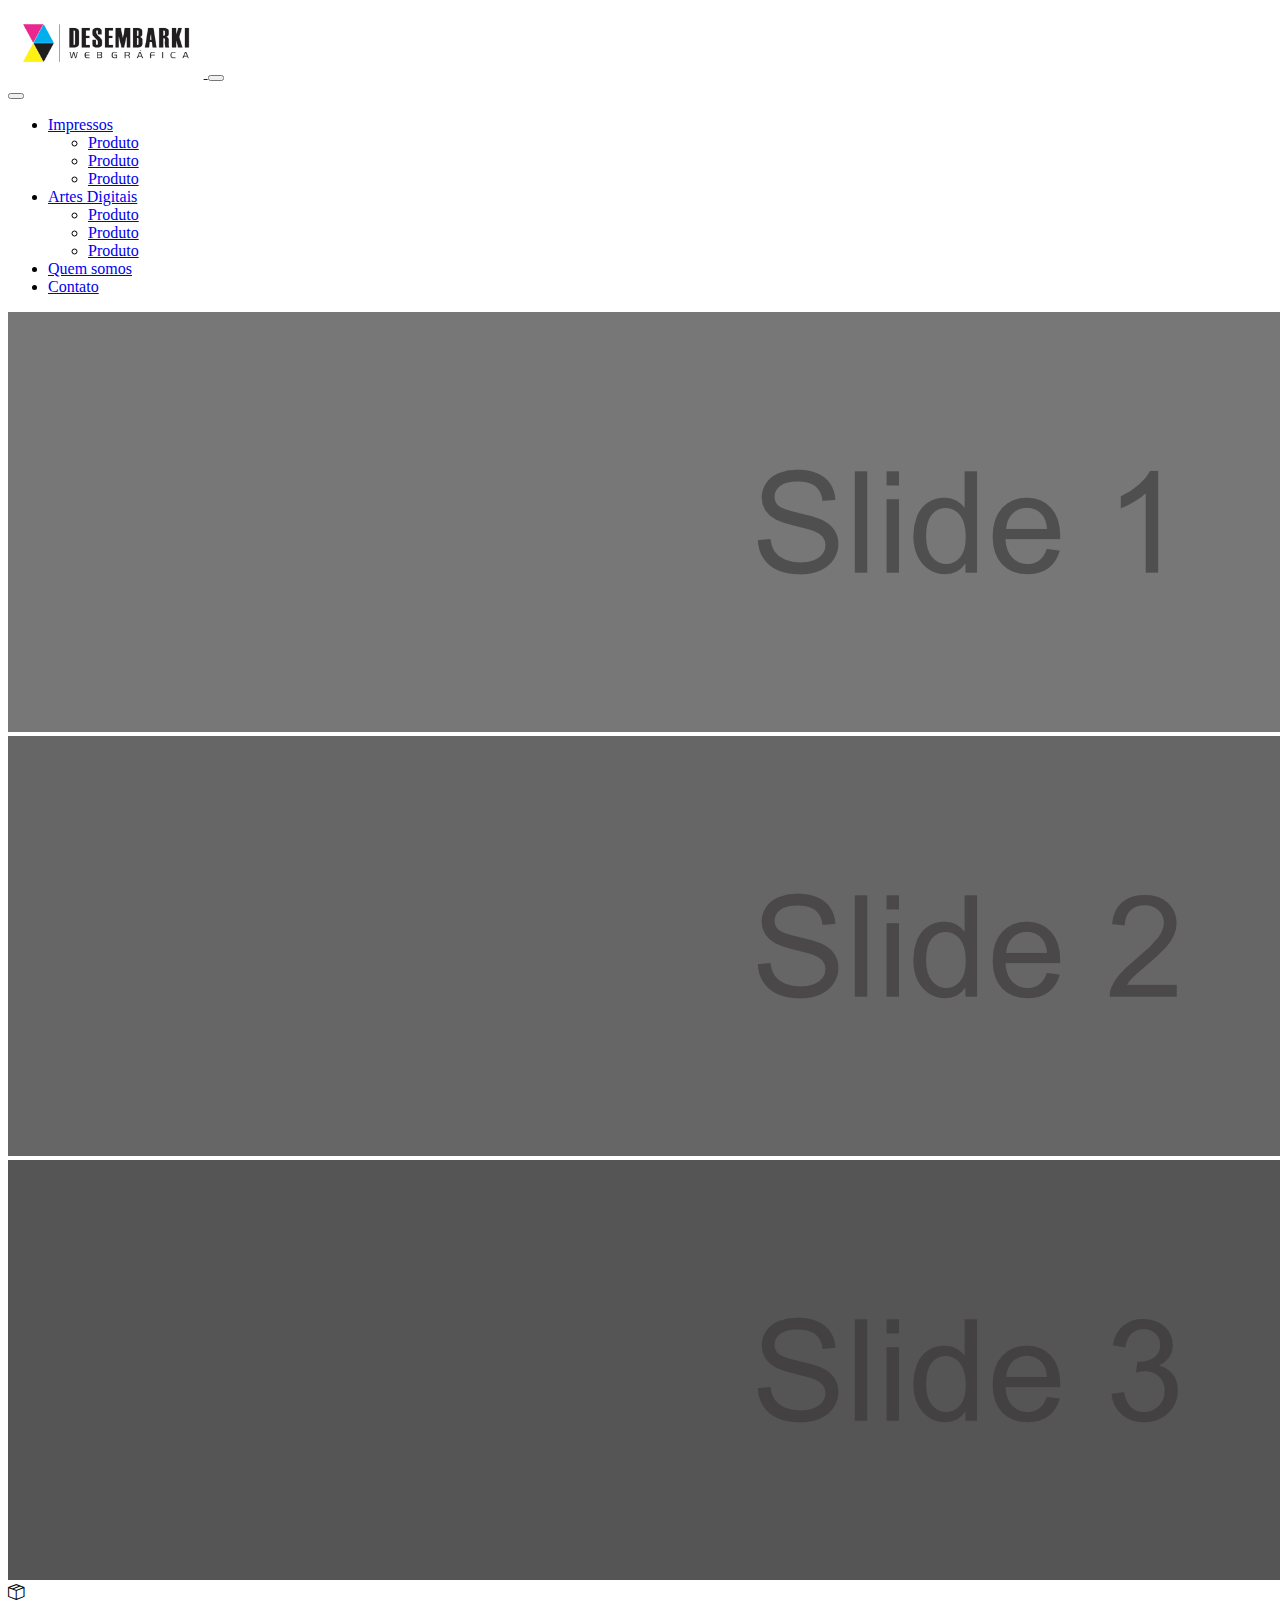
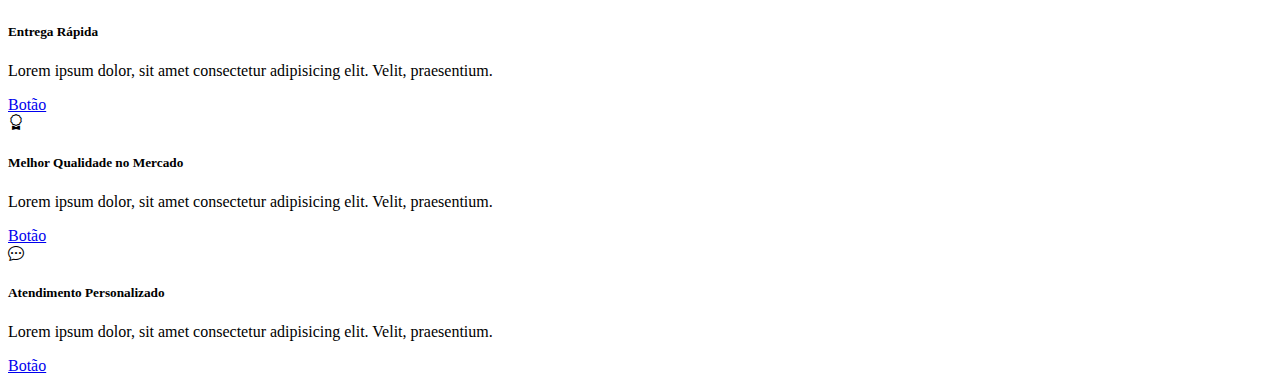
<file: index.html>
<!doctype html>
<html lang="pt-br">

<head>
        <title>Desembarki</title>
        <meta charset="utf-8">
        <meta name="viewport" content="width=device-width, initial-scale=1, shrink-to-fit=no">

        <!-- Bootstrap CSS v5.2.1 -->
        <link rel="stylesheet" type="text/css" href="style.css" />
        <link rel="stylesheet" href="https://cdn.jsdelivr.net/npm/bootstrap-icons@1.3.0/font/bootstrap-icons.css">
        <link href="https://cdn.jsdelivr.net/npm/bootstrap@5.3.2/dist/css/bootstrap.min.css" rel="stylesheet"
        integrity="sha384-T3c6CoIi6uLrA9TneNEoa7RxnatzjcDSCmG1MXxSR1GAsXEV/Dwwykc2MPK8M2HN" crossorigin="anonymous">

</head>

<body>
        <header>
                <nav class="navbar navbar-expand-lg bg-body-tertiary shadow">
                        <div class="container">
                                <a class="navbar-brand p-0" href="index.html">
                                        <img src="photos/logo.png" class="navbar-brand-img" alt="..." height="70">
                                </a>
                                <button class="navbar-toggler" type="button" data-bs-toggle="collapse" data-bs-target="#navbarCollapse" aria-controls="navbarCollapse" aria-expanded="false" aria-label="Toggle navigation">
                                        <span class="navbar-toggler-icon"></span>
                                </button>
                                <div class="collapse navbar-collapse" id="navbar-collapse">
                                        <button class="navbar-toggler" type="button" data-bs-toggle="collapse" data-bs-target="#navbarCollapse" aria-controls="navbarCollapse" aria-expanded="false" aria-label="Toggle navigation">
                                                <i class="fe fe-x"></i>
                                        </button>
                                        <ul class="navbar-nav ms-auto">
                                                <li class="nav-item dropdown">
                                                        <a class="fs-5 nav-link dropdown-toggle" id="navbarLandings" data-bs-toggle="dropdown" href="#" aria-haspopup="true" aria-expanded="false">
                                                                Impressos
                                                        </a>
                                                        <ul class="dropdown-menu">
                                                                <li><a class="dropdown-item" href="#">Produto</a></li>
                                                                <li><a class="dropdown-item" href="#">Produto</a></li>
                                                                <li><a class="dropdown-item" href="#">Produto</a></li>
                                                        </ul>
                                                </li>
                                                <li class="nav-item dropdown">
                                                        <a class="fs-5 nav-link dropdown-toggle" id="navbarLandings" data-bs-toggle="dropdown" href="#" aria-haspopup="true" aria-expanded="false">
                                                                Artes Digitais
                                                        </a>
                                                        <ul class="dropdown-menu">
                                                                <li><a class="dropdown-item" href="#">Produto</a></li>
                                                                <li><a class="dropdown-item" href="#">Produto</a></li>
                                                                <li><a class="dropdown-item" href="#">Produto</a></li>
                                                        </ul>
                                                </li>
                                                <li class="nav-item">
                                                        <a class="fs-5 nav-link" id="navbarLandings" href="#" aria-haspopup="true" aria-expanded="false">
                                                                Quem somos
                                                        </a>
                                                </li>
                                                <li class="nav-item">
                                                        <a class="fs-5 nav-link" id="navbarLandings" href="#" aria-haspopup="true" aria-expanded="false">
                                                                Contato
                                                        </a>
                                                </li>
                                        </ul>
                                </div>
                        </div>
                </nav>
        </header>
                <main>
                        <div id="carouselExampleSlidesOnly" class="carousel slide" data-bs-ride="carousel">
                                <div class="carousel-inner h-1">
                                        <div class="carousel-item active">
                                                <img src="photos/slide1.png" class="d-block h-1 w-100" alt="...">
                                        </div>
                                        <div class="carousel-item">
                                                <img src="photos/slide2.png" class="d-block w-100" alt="...">
                                        </div>
                                        <div class="carousel-item">
                                                <img src="photos/slide3.png" class="d-block w-100" alt="...">
                                        </div>
                                </div>
                        </div>

                        <!-- Cards -->
                        <div class="container">
                                <div class="row my-5">
                                        <div class="col-4">
                                                <div class="card border-0">
                                                        <i class="bi-box-seam ms-3 xl fs-1"></i>
                                                        <div class="card-body">
                                                                <h5 class="card-title">Entrega Rápida</h5>
                                                                <p class="card-text">Lorem ipsum dolor, sit amet consectetur adipisicing elit. Velit, praesentium.</p>
                                                                <a href="#" class="btn btn-outline-primary">Botão</a>
                                                        </div>
                                                </div>
                                        </div>
                                        <div class="col-4">
                                                <div class="card border-0">
                                                        <i class="bi-award ms-3 xl fs-1"></i>
                                                        <div class="card-body">
                                                                <h5 class="card-title ">Melhor Qualidade no Mercado</h5>
                                                                <p class="card-text">Lorem ipsum dolor, sit amet consectetur adipisicing elit. Velit, praesentium.</p>
                                                                <a href="#" class="btn btn-outline-primary">Botão</a>
                                                        </div>
                                                </div>
                                        </div>
                                        <div class="col-4">
                                                <div class="card border-0">
                                                        <i class="bi-chat-dots ms-3 xl fs-1"></i>
                                                        <div class="card-body">
                                                                <h5 class="card-title">Atendimento Personalizado</h5>
                                                                <p class="card-text">Lorem ipsum dolor, sit amet consectetur adipisicing elit. Velit, praesentium.</p>
                                                                <a href="#" class="btn btn-outline-primary">Botão</a>
                                                        </div>
                                                </div>
                                        </div>
                                </div>
                        </div>

                        
                </main>
        <footer>
        <!-- place footer here -->
        </footer>
        <!-- Bootstrap JavaScript Libraries -->
        <script src="https://cdn.jsdelivr.net/npm/@popperjs/core@2.11.8/dist/umd/popper.min.js"
        integrity="sha384-I7E8VVD/ismYTF4hNIPjVp/Zjvgyol6VFvRkX/vR+Vc4jQkC+hVqc2pM8ODewa9r" crossorigin="anonymous">
        </script>

        <script src="https://cdn.jsdelivr.net/npm/bootstrap@5.3.2/dist/js/bootstrap.min.js"
        integrity="sha384-BBtl+eGJRgqQAUMxJ7pMwbEyER4l1g+O15P+16Ep7Q9Q+zqX6gSbd85u4mG4QzX+" crossorigin="anonymous">
        </script>
</body>

</html>
</file>
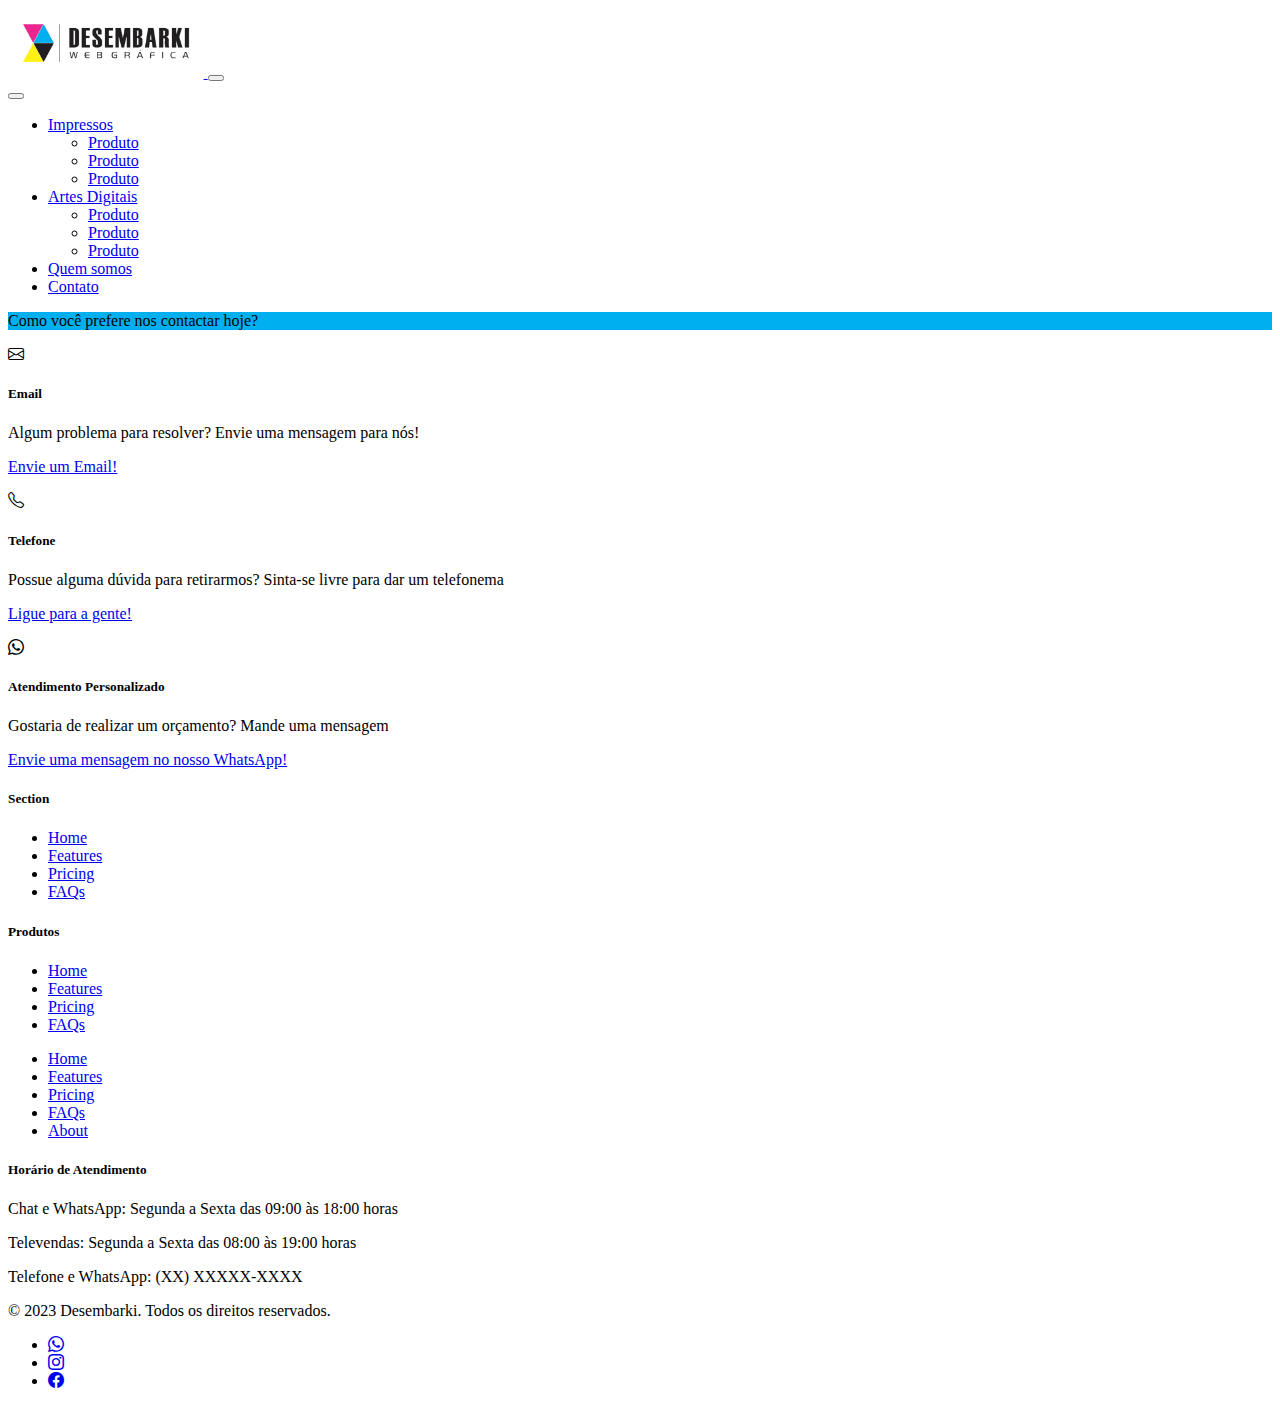
<file: pagina-contato.html>
<!doctype html>
<html lang="pt-br">

<head>
        <title>Desembarki</title>
        <meta charset="utf-8">
        <meta name="viewport" content="width=device-width, initial-scale=1, shrink-to-fit=no">

        <!-- Bootstrap CSS v5.2.1 -->
        <link rel="stylesheet" type="text/css" href="style.css" />
        <link rel="stylesheet" href="https://cdn.jsdelivr.net/npm/bootstrap-icons@1.3.0/font/bootstrap-icons.css">
        <link href="https://cdn.jsdelivr.net/npm/bootstrap@5.3.2/dist/css/bootstrap.min.css" rel="stylesheet"
        integrity="sha384-T3c6CoIi6uLrA9TneNEoa7RxnatzjcDSCmG1MXxSR1GAsXEV/Dwwykc2MPK8M2HN" crossorigin="anonymous">

</head>

<body>
        <header>
                <nav class="navbar navbar-expand-lg bg-body-tertiary">
                        <div class="container">
                                <a class="navbar-brand p-0" href="index.html">
                                        <img src="photos/logo.png" class="navbar-brand-img" alt="..." height="70">
                                </a>
                                <button class="navbar-toggler" type="button" data-bs-toggle="collapse" data-bs-target="#navbarCollapse" aria-controls="navbarCollapse" aria-expanded="false" aria-label="Toggle navigation">
                                        <span class="navbar-toggler-icon"></span>
                                </button>
                                <div class="collapse navbar-collapse" id="navbar-collapse">
                                        <button class="navbar-toggler" type="button" data-bs-toggle="collapse" data-bs-target="#navbarCollapse" aria-controls="navbarCollapse" aria-expanded="false" aria-label="Toggle navigation">
                                                <i class="fe fe-x"></i>
                                        </button>
                                        <ul class="navbar-nav ms-auto">
                                                <li class="nav-item dropdown">
                                                        <a class="fs-5 nav-link dropdown-toggle" id="navbarLandings" data-bs-toggle="dropdown" href="#" aria-haspopup="true" aria-expanded="false">
                                                                Impressos
                                                        </a>
                                                        <ul class="dropdown-menu">
                                                                <li><a class="dropdown-item" href="#">Produto</a></li>
                                                                <li><a class="dropdown-item" href="#">Produto</a></li>
                                                                <li><a class="dropdown-item" href="#">Produto</a></li>
                                                        </ul>
                                                </li>
                                                <li class="nav-item dropdown">
                                                        <a class="fs-5 nav-link dropdown-toggle" id="navbarLandings" data-bs-toggle="dropdown" href="#" aria-haspopup="true" aria-expanded="false">
                                                                Artes Digitais
                                                        </a>
                                                        <ul class="dropdown-menu">
                                                                <li><a class="dropdown-item" href="#">Produto</a></li>
                                                                <li><a class="dropdown-item" href="#">Produto</a></li>
                                                                <li><a class="dropdown-item" href="#">Produto</a></li>
                                                        </ul>
                                                </li>
                                                <li class="nav-item">
                                                        <a class="fs-5 nav-link" id="navbarLandings" href="#" aria-haspopup="true" aria-expanded="false">
                                                                Quem somos
                                                        </a>
                                                </li>
                                                <li class="nav-item">
                                                        <a class="fs-5 nav-link" id="navbarLandings" href="#" aria-haspopup="true" aria-expanded="false">
                                                                Contato
                                                        </a>
                                                </li>
                                        </ul>
                                </div>
                        </div>
                </nav>
        </header>

        <main>
                <div style="background-color: #00AFF0;">
                        <p id="text-main" class="fs-1 fw-bold text-center">Como você prefere nos contactar hoje?</p>
                </div>
                <div class="container">
                        <div class="row my-5">
                                <div class="col-4">
                                        <div class="card border-0">
                                                <i class="bi-envelope ms-3 xl fs-1"></i>
                                                <div class="card-body">
                                                        <h5 class="card-title">Email</h5>
                                                        <p class="text-muted">Algum problema para resolver? Envie uma mensagem para nós!</p>
                                                        <a href="mailto:cdesembarki@gmail.com" target="_blank"><p class="card-text fw-bold">Envie um Email!</p></a>
                                                </div>
                                        </div>
                                </div>
                                <div class="col-4">
                                        <div class="card border-0">
                                                <i class="bi-telephone ms-3 xl fs-1"></i>
                                                <div class="card-body">
                                                        <h5 class="card-title ">Telefone</h5>
                                                        <p class="text-muted">Possue alguma dúvida para retirarmos? Sinta-se livre para dar um telefonema</p>
                                                        <a href="tel:+5583986661201" target="_blank"><p class="card-text fw-bold">Ligue para a gente!</p></a>
                                                </div>
                                        </div>
                                </div>
                                <div class="col-4">
                                        <div class="card border-0">
                                                <i class="bi-whatsapp ms-3 xl fs-1"></i>
                                                <div class="card-body">
                                                        <h5 class="card-title">Atendimento Personalizado</h5>
                                                        <p class="text-muted">Gostaria de realizar um orçamento? Mande uma mensagem</p>
                                                        <a href="https://w.app/DesembarkiGraficaRapida" target="_blank"><p class="card-text fw-bold">Envie uma mensagem no nosso WhatsApp!</p></a>
                                                </div>
                                        </div>
                                </div>
                        </div>
                </div>
        </main>

        <div class="container border-top">
                <footer class="pt-5">
                        <div class="row">
                                <div class="col-6 col-md-2">
                                        <h5>Section</h5>
                                        <ul class="nav flex-column">
                                                <li class="nav-item mb-2"><a href="#" class="nav-link p-0 text-muted">Home</a></li>
                                                <li class="nav-item mb-2"><a href="#" class="nav-link p-0 text-muted">Features</a></li>
                                                <li class="nav-item mb-2"><a href="#" class="nav-link p-0 text-muted">Pricing</a></li>
                                                <li class="nav-item mb-2"><a href="#" class="nav-link p-0 text-muted">FAQs</a></li>
                                        </ul>
                                </div>
                                <div class="col-6 col-md-2">
                                        <h5>Produtos</h5>
                                        <ul class="nav flex-column">
                                                <li class="nav-item mb-2"><a href="#" class="nav-link p-0 text-muted">Home</a></li>
                                                <li class="nav-item mb-2"><a href="#" class="nav-link p-0 text-muted">Features</a></li>
                                                <li class="nav-item mb-2"><a href="#" class="nav-link p-0 text-muted">Pricing</a></li>
                                                <li class="nav-item mb-2"><a href="#" class="nav-link p-0 text-muted">FAQs</a></li>
                                        </ul>
                                </div>
                                <div class="col-6 col-md-2">
                                        <ul class="nav flex-column">
                                                <li class="nav-item mb-2"><a href="#" class="nav-link p-0 text-muted">Home</a></li>
                                                <li class="nav-item mb-2"><a href="#" class="nav-link p-0 text-muted">Features</a></li>
                                                <li class="nav-item mb-2"><a href="#" class="nav-link p-0 text-muted">Pricing</a></li>
                                                <li class="nav-item mb-2"><a href="#" class="nav-link p-0 text-muted">FAQs</a></li>
                                                <li class="nav-item mb-2"><a href="#" class="nav-link p-0 text-muted">About</a></li>
                                        </ul>
                                </div>
                                <div class="col">
                                        <div class="card border-0"> 
                                                <div class="card-body">
                                                        <h5 class="card-title mb-3">Horário de Atendimento</h5>
                                                        <p class="card-text">Chat e WhatsApp: Segunda a Sexta das 09:00 às 18:00 horas</p>
                                                        <p class="card-text">Televendas: Segunda a Sexta das 08:00 às 19:00 horas</p>
                                                        <p class="card-text">Telefone e WhatsApp: (XX) XXXXX-XXXX</p>
                                                </div>
                                        </div>
                                </div>
                        </div>
                        <div class="d-flex flex-column flex-sm-row justify-content-between my-4 py-4 border-top">
                                <p>© 2023 Desembarki. Todos os direitos reservados.</p>
                                <ul class="list-unstyled d-flex ">
                                        <li class="ms-3"><a class="link-dark" href="#"><i class="bi bi-whatsapp"></i></a></li>
                                        <li class="ms-3"><a class="link-dark" href="#"><i class="bi bi-instagram"></i></a></li>
                                        <li class="ms-3"><a class="link-dark" href="#"><i class="bi bi-facebook"></i></a></li>
                                </ul>
                        </div>
                </footer>
        </div>
        <!-- Bootstrap JavaScript Libraries -->
        <script src="https://cdn.jsdelivr.net/npm/@popperjs/core@2.11.8/dist/umd/popper.min.js"
        integrity="sha384-I7E8VVD/ismYTF4hNIPjVp/Zjvgyol6VFvRkX/vR+Vc4jQkC+hVqc2pM8ODewa9r" crossorigin="anonymous">
        </script>

        <script src="https://cdn.jsdelivr.net/npm/bootstrap@5.3.2/dist/js/bootstrap.min.js"
        integrity="sha384-BBtl+eGJRgqQAUMxJ7pMwbEyER4l1g+O15P+16Ep7Q9Q+zqX6gSbd85u4mG4QzX+" crossorigin="anonymous">
        </script>
</body>
</file>
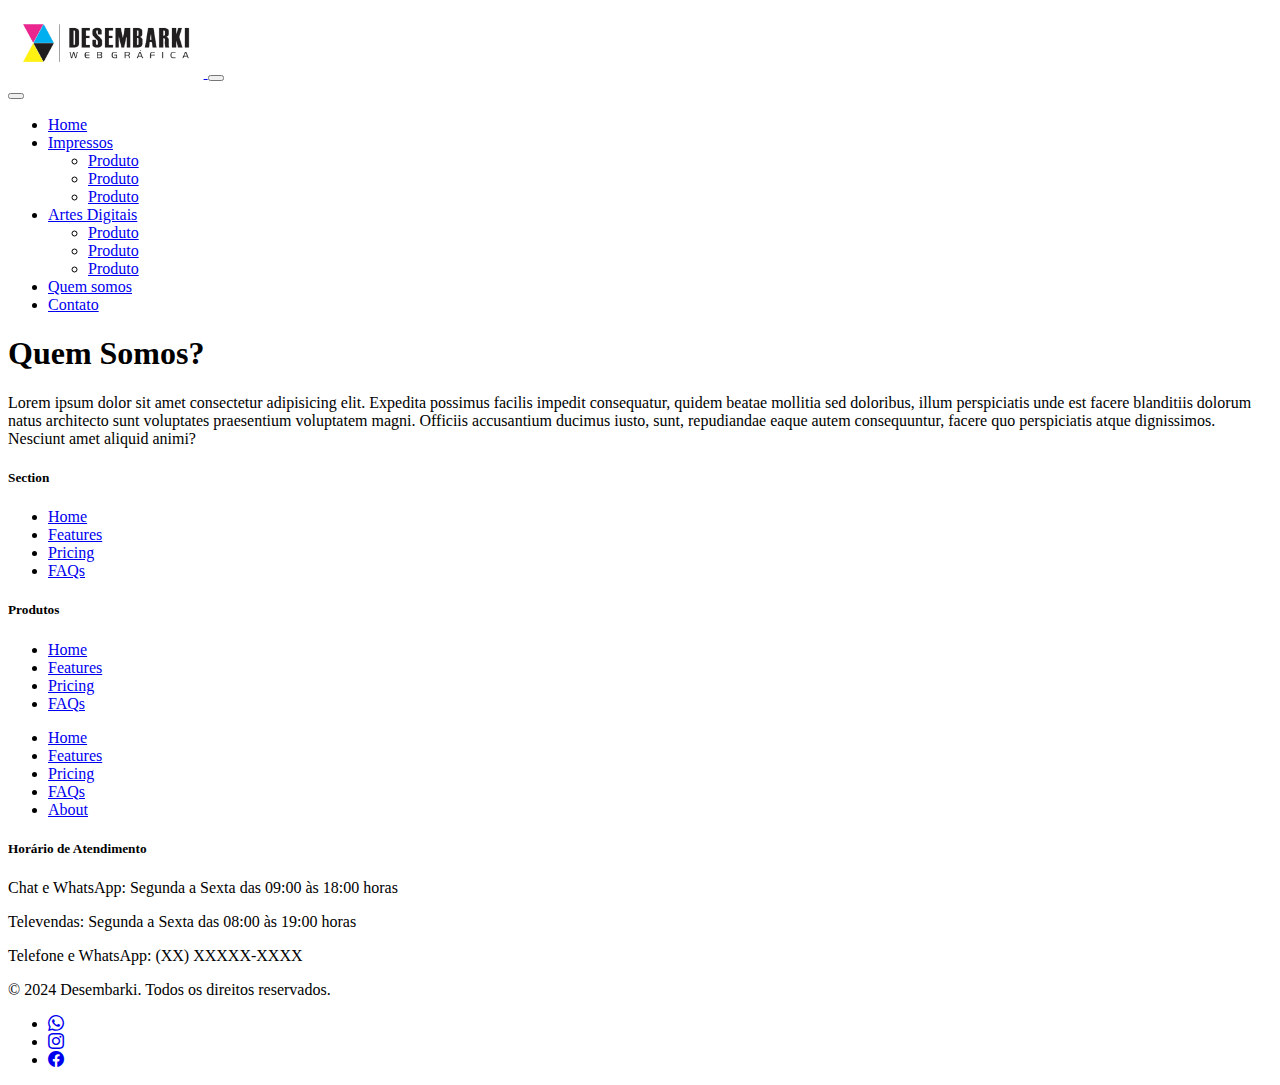
<file: quem-somos.html>
<!doctype html>
<html lang="pt-br">

<head>
        <title>Desembarki</title>
        <meta charset="utf-8">
        <meta name="viewport" content="width=device-width, initial-scale=1, shrink-to-fit=no">

        <!-- Bootstrap CSS v5.2.1 -->
        <link rel="stylesheet" type="text/css" href="style.css" />
        <link rel="stylesheet" href="https://cdn.jsdelivr.net/npm/bootstrap-icons@1.3.0/font/bootstrap-icons.css">
        <link href="https://cdn.jsdelivr.net/npm/bootstrap@5.3.2/dist/css/bootstrap.min.css" rel="stylesheet"
        integrity="sha384-T3c6CoIi6uLrA9TneNEoa7RxnatzjcDSCmG1MXxSR1GAsXEV/Dwwykc2MPK8M2HN" crossorigin="anonymous">

</head>

<body>
        <header>
                <nav class="navbar navbar-expand-lg bg-body-tertiary">
                        <div class="container">
                                <a class="navbar-brand p-0" href="index.html">
                                        <img src="photos/logo.png" class="navbar-brand-img" alt="..." height="70">
                                </a>
                                <button class="navbar-toggler" type="button" data-bs-toggle="collapse" data-bs-target="#navbarCollapse" aria-controls="navbarCollapse" aria-expanded="false" aria-label="Toggle navigation">
                                        <span class="navbar-toggler-icon"></span>
                                </button>
                                <div class="collapse navbar-collapse" id="navbar-collapse">
                                        <button class="navbar-toggler" type="button" data-bs-toggle="collapse" data-bs-target="#navbarCollapse" aria-controls="navbarCollapse" aria-expanded="false" aria-label="Toggle navigation">
                                                <i class="fe fe-x"></i>
                                        </button>
                                        <ul class="navbar-nav ms-auto">
                                                <li class="nav-item">
                                                        <a class="fs-5 nav-link" id="navbarLandings" href="index.html" aria-haspopup="true" aria-expanded="false">
                                                                Home
                                                        </a>
                                                </li>
                                                <li class="nav-item dropdown">
                                                        <a class="fs-5 nav-link dropdown-toggle" id="navbarLandings" data-bs-toggle="dropdown" href="#" aria-haspopup="true" aria-expanded="false">
                                                                Impressos
                                                        </a>
                                                        <ul class="dropdown-menu">
                                                                <li><a class="dropdown-item" href="#">Produto</a></li>
                                                                <li><a class="dropdown-item" href="#">Produto</a></li>
                                                                <li><a class="dropdown-item" href="#">Produto</a></li>
                                                        </ul>
                                                </li>
                                                <li class="nav-item dropdown">
                                                        <a class="fs-5 nav-link dropdown-toggle" id="navbarLandings" data-bs-toggle="dropdown" href="#" aria-haspopup="true" aria-expanded="false">
                                                                Artes Digitais
                                                        </a>
                                                        <ul class="dropdown-menu">
                                                                <li><a class="dropdown-item" href="#">Produto</a></li>
                                                                <li><a class="dropdown-item" href="#">Produto</a></li>
                                                                <li><a class="dropdown-item" href="#">Produto</a></li>
                                                        </ul>
                                                </li>
                                                <li class="nav-item">
                                                        <a class="fs-5 nav-link" id="navbarLandings" href="#" aria-haspopup="true" aria-expanded="false">
                                                                Quem somos
                                                        </a>
                                                </li>
                                                <li class="nav-item">
                                                        <a class="fs-5 nav-link" id="navbarLandings" href="pagina-contato.html" aria-haspopup="true" aria-expanded="false">
                                                                Contato
                                                        </a>
                                                </li>
                                        </ul>
                                </div>
                        </div>
                </nav>
        </header>
        <main>
                <div class="container border-top">
                        <div class="row">
                                <div class="col-6">
                                        <h1 class="pt-5"><b>Quem Somos?</b></h1>
                                        <p>Lorem ipsum dolor sit amet consectetur adipisicing elit. Expedita possimus facilis impedit consequatur, quidem beatae mollitia sed doloribus, illum perspiciatis unde est facere blanditiis dolorum natus architecto sunt voluptates praesentium voluptatem magni. Officiis accusantium ducimus iusto, sunt, repudiandae eaque autem consequuntur, facere quo perspiciatis atque dignissimos. Nesciunt amet aliquid animi?</p>
                                </div>
                                
                        </div>
                </div>
        </main>
        <div class="container border-top">
                <footer class="pt-5">
                        <div class="row">
                                <div class="col-6 col-md-2">
                                        <h5>Section</h5>
                                        <ul class="nav flex-column">
                                                <li class="nav-item mb-2"><a href="#" class="nav-link p-0 text-muted">Home</a></li>
                                                <li class="nav-item mb-2"><a href="#" class="nav-link p-0 text-muted">Features</a></li>
                                                <li class="nav-item mb-2"><a href="#" class="nav-link p-0 text-muted">Pricing</a></li>
                                                <li class="nav-item mb-2"><a href="#" class="nav-link p-0 text-muted">FAQs</a></li>
                                        </ul>
                                </div>
                                <div class="col-6 col-md-2">
                                        <h5>Produtos</h5>
                                        <ul class="nav flex-column">
                                                <li class="nav-item mb-2"><a href="#" class="nav-link p-0 text-muted">Home</a></li>
                                                <li class="nav-item mb-2"><a href="#" class="nav-link p-0 text-muted">Features</a></li>
                                                <li class="nav-item mb-2"><a href="#" class="nav-link p-0 text-muted">Pricing</a></li>
                                                <li class="nav-item mb-2"><a href="#" class="nav-link p-0 text-muted">FAQs</a></li>
                                        </ul>
                                </div>
                                <div class="col-6 col-md-2">
                                        <ul class="nav flex-column">
                                                <li class="nav-item mb-2"><a href="#" class="nav-link p-0 text-muted">Home</a></li>
                                                <li class="nav-item mb-2"><a href="#" class="nav-link p-0 text-muted">Features</a></li>
                                                <li class="nav-item mb-2"><a href="#" class="nav-link p-0 text-muted">Pricing</a></li>
                                                <li class="nav-item mb-2"><a href="#" class="nav-link p-0 text-muted">FAQs</a></li>
                                                <li class="nav-item mb-2"><a href="#" class="nav-link p-0 text-muted">About</a></li>
                                        </ul>
                                </div>
                                <div class="col">
                                        <div class="card border-0"> 
                                                <div class="card-body">
                                                        <h5 class="card-title mb-3">Horário de Atendimento</h5>
                                                        <p class="card-text">Chat e WhatsApp: Segunda a Sexta das 09:00 às 18:00 horas</p>
                                                        <p class="card-text">Televendas: Segunda a Sexta das 08:00 às 19:00 horas</p>
                                                        <p class="card-text">Telefone e WhatsApp: (XX) XXXXX-XXXX</p>
                                                </div>
                                        </div>
                                </div>
                        </div>
                        <div class="d-flex flex-column flex-sm-row justify-content-between my-4 py-4 border-top">
                                <p>© 2024 Desembarki. Todos os direitos reservados.</p>
                                <ul class="list-unstyled d-flex ">
                                        <li class="ms-3"><a class="link-dark" href="#"><i class="bi bi-whatsapp"></i></a></li>
                                        <li class="ms-3"><a class="link-dark" href="#"><i class="bi bi-instagram"></i></a></li>
                                        <li class="ms-3"><a class="link-dark" href="#"><i class="bi bi-facebook"></i></a></li>
                                </ul>
                        </div>
                </footer>
        </div>
        <!-- Bootstrap JavaScript Libraries -->
        <script src="https://cdn.jsdelivr.net/npm/@popperjs/core@2.11.8/dist/umd/popper.min.js"
        integrity="sha384-I7E8VVD/ismYTF4hNIPjVp/Zjvgyol6VFvRkX/vR+Vc4jQkC+hVqc2pM8ODewa9r" crossorigin="anonymous">
        </script>

        <script src="https://cdn.jsdelivr.net/npm/bootstrap@5.3.2/dist/js/bootstrap.min.js"
        integrity="sha384-BBtl+eGJRgqQAUMxJ7pMwbEyER4l1g+O15P+16Ep7Q9Q+zqX6gSbd85u4mG4QzX+" crossorigin="anonymous">
        </script>
</body>
</file>
<file: style.css>
html {
        overflow-x: hidden
}

.navbar-brand-img:hover {
        opacity: 90%;
}
</file>
